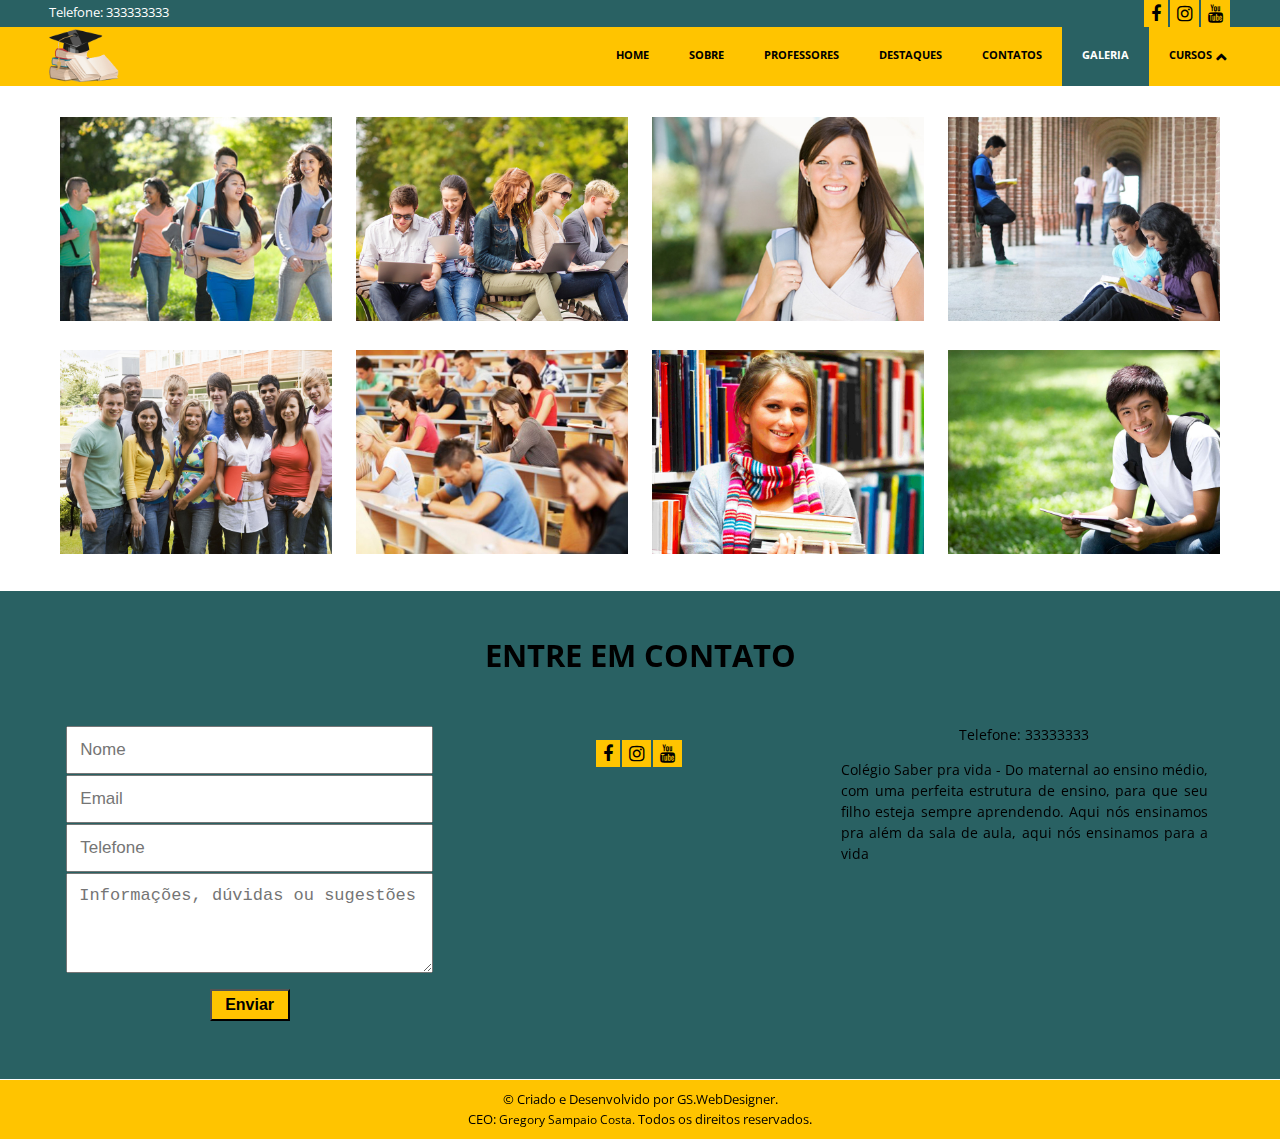
<file: galeria.html>
<!DOCTYPE html>
<html lang="pt-br">
 
  <head>
    <meta charset="utf-8">
    <meta name="viewport" content="width=device-width, initial-scale=1.0">
    <meta name="description" content="">
    <meta name="author" content="EGrappler.com, Sarfraz Shoukat, Muhammad Shahbaz Saleem">
    <title>Colegio_Template</title>
    
    <!-- Custom styles for this template -->
    <link href="css/style.css" rel="stylesheet">
    <link href="https://maxcdn.bootstrapcdn.com/font-awesome/4.5.0/css/font-awesome.min.css" rel="stylesheet">
    <!-- jQuery plugins -->
    <script src="js/jquery-1.12.4.min.js"></script>
    <!-- Modernizr é uma pequena biblioteca Javascript que detecta a disponibilidade das novas características do HTML5 e CSS3 nos browsers.Ex: Animações em geral  -->
    <script src="js/modernizr.custom.js"></script>
    <!-- Galeria fancyBox estilo -->
	<link rel="stylesheet" type="text/css" href="css/style_galeria.css" media="screen" />
    <!-- jQuery galeria -->
	<script type="text/javascript" src="js/jquert.fancybox.js"></script>
	<script type="text/javascript" src="js/jquery.fancybox.pack.js"></script>
   <script type="text/javascript" src="js/jquery.mousewheel.pack.js"></script>
   
    <!-- Função do topo sumindo -->
    <script>
		$(function(){   
			var nav = $('#menuHeader');   
			$(window).scroll(function () { 
				if ($(this).scrollTop() > 20) { 
					nav.addClass("menu-fixo"); 
				} else { 
					nav.removeClass("menu-fixo"); 
				} 
			});  
		});
	</script>
  
  </head>
  
<body id="home">
  <!-- Adicionar id ao topo para que função de scrool funcione, ancorando com o primeiro li (home)-->
  <div class="topo">
    <div class="container">
		<div class="endereco_phone">
		  <p>Telefone: 333333333</p> 
		</div>
		<div class="redes_1">  
		 <a href=""><i class="fa fa-facebook"></i></a>
		 <a href=""><i class="fa fa-instagram"></i></a>
		 <a href=""><i class="fa fa-youtube"></i></a>
		</div> 
    </div>
  </div>
  <header id="menuHeader" class="header"> 
    <div class="container">
	  <div class="row">
	    <div class="col-md-3">
		  <div class="logo">
		    <a href="index.html"><img class="logo" src="img/logo.png" alt=""></a>
		  </div>
		</div>
		
		<div>
             <nav class="menu">
                <div id="dl-menu" class="dl-menuwrapper">
                  <button class="dl-trigger">Open Menu</button>
                    <ul class="dl-menu">
                      <!-- A classe scroll serve para que o background do menu percorra automaticamente assim que o úsuario navegar pelas sessões, acrescentar o mesmo id do body, para que não haja problema na função -->
                      <li><a href="index.html#home">Home</a></li>
                      <li><a href="#sobre">Sobre</a></li>
                      <li><a href="#professores">Professores</a></li>
                      <li><a href="#destaques">Destaques</a></li>
                      <li><a href="#contatos">Contatos</a></li>
                      <li class="active"><a href="#contatos">Galeria</a></li>
                      <li><a href="#">Cursos</a>
						  <ul class="dl-submenu">
						     <li><a href="portfolio2.html">Curso 1 </a></li>
							 <li><a href="portfolio3.html">Curso 2</a></li>
							 <li><a href="portfolio4.html">Curso 3</a></li>
						  </ul>
					   </li>
                    </ul>
                 </div> 
             </nav><!-- /.menu --> 
		</div>
		
	  </div>

	</div>
  </header>	
  <section class="apresentacao">
     <div class="container galeria">
        <div class="foto_legenda"><figcaption id="texto_foto_galeria"><a class="fancybox" href="img/galeria/1.jpg" data-fancybox-group="gallery" title="Lorem ipsum dolor sit amet"><i class="fa fa-expand" aria-hidden="true"></i></a></figcaption><img src="img/galeria/1.jpg" alt=""/></div>

		 <div class="foto_legenda"><figcaption id="texto_foto_galeria"><a class="fancybox" href="img/galeria/2.jpg" data-fancybox-group="gallery" title="Lorem ipsum dolor sit amet"><i class="fa fa-expand" aria-hidden="true"></i></a></figcaption><img src="img/galeria/2.jpg" alt=""/></div>

		 <div class="foto_legenda"><figcaption id="texto_foto_galeria"><a class="fancybox" href="img/galeria/3.jpg" data-fancybox-group="gallery" title="Lorem ipsum dolor sit amet"><i class="fa fa-expand" aria-hidden="true"></i></a></figcaption><img src="img/galeria/3.jpg" alt=""/></div>

		 <div class="foto_legenda"><figcaption id="texto_foto_galeria"><a class="fancybox" href="img/galeria/4.jpg" data-fancybox-group="gallery" title="Lorem ipsum dolor sit amet"><i class="fa fa-expand" aria-hidden="true"></i></a></figcaption><img src="img/galeria/4.jpg" alt=""/></div>
         
         <div class="foto_legenda"><figcaption id="texto_foto_galeria"><a class="fancybox" href="img/galeria/5.jpg" data-fancybox-group="gallery" title="Lorem ipsum dolor sit amet"><i class="fa fa-expand" aria-hidden="true"></i></a></figcaption><img src="img/galeria/5.jpg" alt=""/></div>

		 <div class="foto_legenda"><figcaption id="texto_foto_galeria"><a class="fancybox" href="img/galeria/6.jpg" data-fancybox-group="gallery" title="Lorem ipsum dolor sit amet"><i class="fa fa-expand" aria-hidden="true"></i></a></figcaption><img src="img/galeria/6.jpg" alt=""/></div>

		 <div class="foto_legenda"><figcaption id="texto_foto_galeria"><a class="fancybox" href="img/galeria/7.jpg" data-fancybox-group="gallery" title="Lorem ipsum dolor sit amet"><i class="fa fa-expand" aria-hidden="true"></i></a></figcaption><img src="img/galeria/7.jpg" alt=""/></div>

		 <div class="foto_legenda"><figcaption id="texto_foto_galeria"><a class="fancybox" href="img/galeria/8.jpg" data-fancybox-group="gallery" title="Lorem ipsum dolor sit amet"><i class="fa fa-expand" aria-hidden="true"></i></a></figcaption><img src="img/galeria/8.jpg" alt=""/></div>
      </div>    
      <!-- /end #content -->
</section> 
 
<section  id="contatos" class="fechamento">    
     <div class="rodape">
		<div class="container">
		     <!----Formulário---->
			 <h1>ENTRE EM CONTATO</h1>				
			 <div id="Formulario">
				<form action="enviar_2.php" method="post">
					<input class="input_form" type="text" name="nome" placeholder="Nome" required>
					<input class="input_form" type="text" name="email" placeholder="Email" required>
					<input class="input_form" type="text" name="fone" placeholder="Telefone" required>
					<textarea id="assunto" name="mensagem" placeholder="Informações, dúvidas ou sugestões" required ></textarea>
					<input type="submit"	value="Enviar" id="botao">	   
			    </form>	
             </div>           
            <!----links redes---->
             <div class="links_frame">
				<div class="redes_3">  
				 <a href=""><i class="fa fa-facebook"></i></a>
				 <a href=""><i class="fa fa-instagram"></i></a>
				 <a href=""><i class="fa fa-youtube"></i></a>
				</div> 
				<div class="onde">
				 <iframe src="https://www.google.com/maps/embed?pb=!1m18!1m12!1m3!1d3981.410344376896!2d-38.6006319856986!3d-3.7203439972932046!2m3!1f0!2f0!3f0!3m2!1i1024!2i768!4f13.1!3m3!1m2!1s0x7c74a451d5437c1%3A0xe12e59f824f68e08!2sR.+Trinta+e+Um+(Conjunto+Polar%2C+1721+-+Vila+Velha%2C+Fortaleza+-+CE!5e0!3m2!1spt-PT!2sbr!4v1501462224142" width="100%" height="300px" frameborder="0" style="border:0" allowfullscreen></iframe>
				</div>
			</div>	
			<!----Telefone e sobre--->
			<div class="text-center fones">
				    <p class="">Telefone: 33333333</p>
				    <p class="rodape_sobre">Colégio Saber pra vida - Do maternal ao ensino médio, com uma perfeita estrutura de ensino, para que seu filho esteja sempre aprendendo. Aqui nós ensinamos pra além da sala de aula, aqui nós ensinamos para a vida</p>
			</div>				
		</div>
 	</div>  
 </section> 
    <!----Direitos autorais--->
 <footer>     
    <div class="text-center copyright">
	  &copy; Criado e Desenvolvido por GS.WebDesigner.<br>CEO: <a href="https://www.facebook.com/gregory.sampaio.54" target="_blank">Gregory Sampaio Costa.</a> Todos os direitos reservados.
    </div>
 </footer>       
    
    <!--Javascripts-->  
    <!-- JavaScript menu -->
    <script type="text/javascript" src="js/jquery.dlmenu.js"></script>
    <script type="text/javascript" src="js/script_menu.js"></script>
    <!-- JavaScript galeria -->
   
   
 </body>
</html>
</file>
<file: css/style_galeria.css>
.foto_legenda {
  width: 98%;
  margin: 1% auto;	
}
.foto_legenda img{
  width: 100%;
  max-height: 240px;
}
		
@media screen and (min-width: 500px){
.foto_legenda {
  width: 48%;  
  float: left;  
  margin: 1%;
}
	
}	
@media screen and (min-width: 960px){
 .foto_legenda {
  width: 31.11%;
  float: left; 	  
  margin: 1%;
}	
}			
@media screen and (min-width: 1170px){
  .foto_legenda {
  width: 23%;
  float: left;	  
  margin: 1%;
}			
			
}

.fancybox-wrap,
.fancybox-skin,
.fancybox-outer,
.fancybox-inner,
.fancybox-image,
.fancybox-wrap iframe,
.fancybox-wrap object,
.fancybox-nav,
.fancybox-nav span,
.fancybox-tmp
{
	padding: 0;
	margin: 0;
	border: 0;
	outline: none;
	vertical-align: top;
}

.fancybox-wrap {
	position: absolute;
	top: 0;
	left: 0;
	-webkit-transform: translate3d(0, 0, 0);
	transform: translate3d(0, 0, 0);
	z-index: 99999999;
}

.fancybox-skin {
	position: relative;
	
	color: #444;
	text-shadow: none;
	-webkit-border-radius: 4px;
	   -moz-border-radius: 4px;
	        border-radius: 4px;
}

.fancybox-opened {
	z-index: 8030;
}


.fancybox-outer, .fancybox-inner {
	position: relative;
}

.fancybox-inner {
	overflow: hidden;
}

.fancybox-type-iframe .fancybox-inner {
	-webkit-overflow-scrolling: touch;
}

.fancybox-error {
	color: #444;
	font: 14px/20px "Helvetica Neue",Helvetica,Arial,sans-serif;
	margin: 0;
	padding: 15px;
	white-space: nowrap;
}

.fancybox-image, .fancybox-iframe {
	display: block;
	width: 100%;
	height: 100%;
}

.fancybox-image {
	max-width: 100%;
	max-height: 100%;
}

#fancybox-loading, .fancybox-close, .fancybox-prev span, .fancybox-next span {
	background-image: url(../img/fancybox_sprite.png);
}

#fancybox-loading {
	position: fixed;
	top: 50%;
	left: 50%;
	margin-top: -22px;
	margin-left: -22px;
	background-position: 0 -108px;
	opacity: 0.8;
	cursor: pointer;
	z-index: 8060;
}

#fancybox-loading div {
	width: 44px;
	height: 44px;
	background: url(../img/fancybox_loading.gif) center center no-repeat;
}

.fancybox-close {
	position: absolute;
	top: -18px;
	right: -18px;
	width: 36px;
	height: 36px;
	cursor: pointer;
	z-index: 8040;
}

.fancybox-nav {
	position: absolute;
	top: 0;
	width: 40%;
	height: 100%;
	cursor: pointer;
	text-decoration: none;
	background: transparent url(../img/blank.gif); /* helps IE */
	-webkit-tap-highlight-color: rgba(0,0,0,0);
	z-index: 8040;
}

.fancybox-prev {
	left: 0;
}

.fancybox-next {
	right: 0;
}

.fancybox-nav span {
	position: absolute;
	top: 50%;
	width: 36px;
	height: 34px;
	margin-top: -18px;
	cursor: pointer;
	z-index: 8040;
	visibility: hidden;
}

.fancybox-prev span {
	left: 10px;
	background-position: 0 -36px;
}

.fancybox-next span {
	right: 10px;
	background-position: 0 -72px;
}

.fancybox-nav:hover span {
	visibility: visible;
}

.fancybox-tmp {
	position: absolute;
	top: -99999px;
	left: -99999px;
	max-width: 99999px;
	max-height: 99999px;
	overflow: visible !important;
}

/* Overlay helper */

.fancybox-lock {
    overflow: visible !important;
    width: auto;
}

.fancybox-lock body {
    overflow: hidden !important;
}

.fancybox-lock-test {
    overflow-y: hidden !important;
}

.fancybox-overlay {
	position: absolute;
	top: 0;
	left: 0;
	overflow: hidden;
	display: none;
	z-index: 8010;
	background: url(../img/fancybox_overlay.png);
}

.fancybox-overlay-fixed {
	position: fixed;
	bottom: 0;
	right: 0;
}

.fancybox-lock .fancybox-overlay {
	overflow: auto;
	overflow-y: scroll;
}

/* Title helper */

.fancybox-title {
	visibility: hidden;
	font: normal 13px/20px "Helvetica Neue",Helvetica,Arial,sans-serif;
	position: relative;
	text-shadow: none;
	z-index: 8050;
}

.fancybox-opened .fancybox-title {
	visibility: visible;
}

.fancybox-title-float-wrap {
	position: absolute;
	bottom: 0;
	right: 50%;
	margin-bottom: -35px;
	z-index: 8050;
	text-align: center;
}

.fancybox-title-float-wrap .child {
	display: inline-block;
	margin-right: -100%;
	padding: 2px 20px;
	background: transparent; /* Fallback for web browsers that doesn't support RGBa */
	background: rgba(0, 0, 0, 0.8);
	-webkit-border-radius: 15px;
	   -moz-border-radius: 15px;
	        border-radius: 15px;
	text-shadow: 0 1px 2px #222;
	color: #FFF;
	font-weight: bold;
	line-height: 24px;
	white-space: nowrap;
}

.fancybox-title-outside-wrap {
	position: relative;
	margin-top: 10px;
	color: #fff;
}

.fancybox-title-inside-wrap {
	padding-top: 10px;
}

.fancybox-title-over-wrap {
	position: absolute;
	bottom: 0;
	left: 0;
	color: #fff;
	padding: 10px;
	background: #000;
	background: rgba(0, 0, 0, .8);
}

/* figcaption da foto do carrossel */
.foto_legenda{
	position: relative;
	overflow: hidden;
	-moz-transition: 0.4s;
	-o-transition: 0.4s;
	-webkit-transition: 0.4s;
	transition: 0.4s;
	
}

#texto_foto_galeria {
	position: absolute;
	opacity: 0;
	height: 100%; 
	width: 100%;
}
#texto_foto_galeria:hover{
	opacity: 1;
	background: rgba(255,255,255,0.7);
}

/* Efeito do caption vindo de cima */
#texto_foto_galeria a {
	position: relative;
	width: 15%;
	text-align: center;
	margin: auto;
	line-height: 45px;
	font-weight: 700;
	color: #000;
	padding: 0;
	display: block;
	-moz-transition: opacity, 0.4s;
	-o-transition: opacity, 0.4s;
	-webkit-transition: opacity, 0.4s;
	transition: opacity, 0.4s;
}

#texto_foto_galeria i{
	font-size: 1.78em;
}

#texto_foto_galeria a {
	-moz-transform: translateY(-200%);
	-ms-transform: translateY(-200%);
	-webkit-transform: translateY(-200%);
	transform: translateY(-200%);
}

#texto_foto_galeria:hover a{
	-moz-transform: translateY(200%);
	-ms-transform: translateY(200%);
	-webkit-transform: translateY(200%);
	transform: translateY(200%);
}
</file>
<file: css/style.css>
@import url(http://fonts.googleapis.com/css?family=Open+Sans:400,300,600);			   /* Google webfont Styles */ 
@import url('font-awesome.css');                                                       /* Font Awesome Styles */ 
*,
*:before,
*:after {
  -webkit-box-sizing: border-box;
     -moz-box-sizing: border-box;
          box-sizing: border-box;
}

html, body {
    height: 100%;
	
}
body {
    
    font-family: "Open Sans",sans-serif;
    font-size: 14px;
	line-height: 1.5;
	margin: 0;
	padding: 0;
}

a{
	text-decoration: none;
}
.topo{
	width: 100%;
	float: left;
	height: auto;
	top: 0;
	align-items: center;
	background: #296163;
}

.endereco_phone{
	float: left;
	text-align: center;
	height: 10px;
	margin-top: -10px;
}

.endereco_phone p{
	color: #fff;
	font-size: 13px;
}

.redes_1, .redes_3{
	float: right;
}

.redes_1 a, .redes_3 a{
	float: left;
	margin-right: 2px;
	color: #000;
	background: #ffc400;
	padding: 0 7px;
	font-size: 18px;
}
/*Animação dos icones das redes sociais*/
.redes_1 a:hover{
	-webkit-animation: spinAround 0.6s;
	-moz-animation: spinAround 0.6s;
	animation: spinAround 0.6s;
	background: #296163;
	color: #ffc400;
}

@-webkit-keyframes spinAround {
	from {
		-webkit-transform: rotate(0deg)
	}
	to {
		-webkit-transform: rotate(360deg);
	}
}
@-moz-keyframes spinAround {
	from {
		-moz-transform: rotate(0deg)
	}
	to {
		-moz-transform: rotate(360deg);
	}
}
@keyframes spinAround {
	from {
		transform: rotate(0deg)
	}
	to {
		transform: rotate(360deg);
	}
}

/* Essa classe faz com que aconteça a função do script para menu fixo*/
.menu-fixo  {
    position:fixed !important;
    top: 0;
    z-index: 99;
}

/* Header
==========================*/

.header {
    background: #ffc400;
    width: 100%;
    z-index: 99;
	top: 0;
	left: 0;
    float: left;
}
.logo img {
    float: left;
    display: block;
	max-width: 70px;
	margin-top: 2px;
}

.menu ul ul { width: auto !important }
.menu ul ul li { width: 165px }
.menu ul li.sub li {
    width: 144px;
    border-left: 1px dotted #eee;
}
.menu { float: right }
.menu ul {
    margin: 0;
    padding: 0;
    list-style: none;
}
.menu ul li {
    position: relative;
    float: left;
	transition: all 0.6s;
}

.menu ul li:hover {
	background: rgb(41, 97, 99);
}
.menu ul li ul {
	background: #ffc400;
    position: absolute;
    left: 0px;
    display: block;
    visibility: hidden;
    width: 100%;
    opacity: 0;
	z-index: 999;
}
.menu ul li:hover ul {
    display: inline-block;
    -webkit-transition: all 0.2s ease;
    -moz-transition: all 0.2s ease;
    -ms-transition: all 0.2s ease;
    -o-transition: all 0.2s ease;
    transition: all 0.2s ease;
}
.menu ul li:hover ul, .menu ul li li:hover ul, .menu ul li li li:hover ul {
    display: block;
    visibility: visible;
    opacity: 1;
}
.menu ul li a {
    display: block;
    padding: 20px 20px;
    color: #000;
	font-weight: bolder;
    text-decoration: none;
    text-transform: uppercase;
    font-size: 11px;
    font-family: "Open Sans",sans-serif;
    transition: all 0.4s ease-out 0s;
	border-bottom: 2px solid transparent;
}

.dl-menuwrapper li > a:not(:only-child):after { 
		position: absolute; 
		top: 10px;
	    right: 5px;
		line-height: 40px; 
		font-family: FontAwesome; 
		speak: none; -webkit-font-smoothing: antialiased; 
		content: "\f078"; 
}

/* animação da setinha para submenu */
.menu ul li a:not(:only-child):after{
	transition: all 0.5s;
	transform: rotate(180deg);
}
.menu ul li:hover a:not(:only-child):after{
	transform: rotate(0);
}

.menu li a:hover {
    outline: none;
    color: #fff !important;
    text-decoration: none;
	 
}
.menu li a:before {
    display: block;
    margin: 0;
	color: #666;
    content: attr(data-description);
    text-transform: none;
    font-weight: 300;
    font-size: 11px;
    font-family: open sans;
    line-height: 0;
}
.menu li.active a { color: #fff; background: rgb(41, 97, 99);}
.menu li:hover { background: none; }
.menu li:hover a { color: #ffffff; }
.menu ul ul { background: #ffffff; }
.menu ul li ul li a {
    padding: 10px 24px;
    border-bottom: 1px dotted rgba(0,0,0, 0.08) !important;
    color: #666 !important;
    font-weight: normal;
    font-size: 12px;
}
.menu ul li ul {
   box-shadow: 0 4px 10px rgba(0, 0, 0, 0.1);
}
.menu ul li ul li a:hover {
    background-color: #296163;
    color: #ffffff !important;
}
nav.sticky .logo { margin-top: 17px }
nav.sticky ul li a {
    padding: 21px;
    font-weight: normal;
    font-size: 12px;
}
nav.sticky ul li a:before { content: '' }
.dl-trigger { display: none }
.dl-back { display: none }
.menu ul ul ul {
    top: 0px !important;
    left: 180px;
    margin-top: 0px !important;
}
.menu ul li ul li ul { visibility: hidden !important }
.menu ul li ul li:hover ul { visibility: visible !important }

.container {
  padding-right: 8px;
  padding-left: 8px;
  margin-right: auto;
  margin-left: auto;
}


@media (min-width: 768px) {
  .container {
    max-width: 750px;
  }
}

@media (min-width: 940px) {
  .container {
    max-width: 890px;
  }
}

@media (min-width: 1200px) {
  .container {
    max-width: 1199px;
  }
}

/*********************
    - Responsividade -
*********************/
/* phones e tablets */

@media (max-width: 767px) {
	
    .dl-trigger { 
		display: block;
		margin-top: -20px;
	}
    .dl-menuwrapper { 
		width: 100%; 
		max-width: 300px; 
		float: left; position: relative; 
		-webkit-perspective: 1000px; 
		-moz-perspective: 1000px; 
		perspective: 1000px; 
		-webkit-perspective-origin: 50% 200%;
		-moz-perspective-origin: 50% 200%; 
		perspective-origin: 50% 200%; 
		margin: 25px 0; z-index: 9999999; 
	}
    .dl-back { 
		display: block 
	}
    .dl-menuwrapper button {
		background: none; 
		border: none; 
		width: 44px; 
		height: 44px; 
		text-indent: -900em; 
		overflow: hidden; 
		position: relative; 
		cursor: pointer; 
		outline: none; 
		box-shadow: none !important;  
		float: none !important;
		border-radius: 0px !important; 
	}
	
    .dl-menuwrapper ul{ 
		background: #f8b601; 
		top: 44px;
	}
	
	.dl-menuwrapper ul .dl-submenu{ 
		background: rgb(248, 182, 1); 
		top: 0;
	}
    
    .dl-menuwrapper button.dl-active:after { 
		background: #fff; 
		box-shadow: 0 10px 0 #fff, 0 20px 0 #fff; 
	}
    .dl-menuwrapper button:after { 
		content: ''; 
		position: absolute; 
		width: 68%; 
		height: 5px; 
		background: #fff; 
		top: 10px; 
		left: 8px; 
		box-shadow: 0 10px 0 #fff, 0 20px 0 #fff; 
		opacity: 1; margin: 0 !important; 
	}	
    .dl-menuwrapper ul { 
		padding: 0; 
		list-style: none; 
		-webkit-transform-style: preserve-3d; 
		-moz-transform-style: preserve-3d; 
		transform-style: preserve-3d; 
	}
    .dl-menuwrapper li { 
		position: relative;
	}
    .dl-menuwrapper li a { 
		display: block; 
		position: relative; 
		padding: 15px 20px; 
		font-size: 16px; 
		line-height: 20px; 
		font-weight: 300; 
		color: #fff; 
		outline: none; 
	}
 
	/* Botão de voltar do submenu */
    .dl-menuwrapper li.dl-back > a { 
		padding-left: 30px; 
		background: rgba(255,255,255,0.2);
	}
	/* setas do submenu */
    .dl-menuwrapper li.dl-back:after, .dl-menuwrapper li > a:not(:only-child):after { 
		position: absolute; 
		top: 0;
		right: 15px;
		line-height: 50px; 
		font-family: FontAwesome; 
		speak: none; -webkit-font-smoothing: antialiased; 
		content: "\f054"; 
		color: #fff;
	}
	
	.menu ul li a:not(:only-child):after{
	transform: none;
    }
    .dl-menuwrapper li.dl-back:after { 
		left: 20px; 
		-webkit-transform: rotate(180deg); 
		-moz-transform: rotate(180deg); 
		transform: rotate(180deg); 
		color: #fff;
	}
    .dl-menuwrapper li > a:after { 
		right: 10px; 
		color: rgba(0,0,0,0.15); 
	}
    .dl-menuwrapper .dl-menu { 
		margin: 5px 0 0 -250px; 
		position: absolute; 
		width: 300px; 
		opacity: 0; 
		pointer-events: none; 
		-webkit-transform: translateY(10px); 
		-moz-transform: translateY(10px); 
		transform: translateY(10px); 
		-webkit-backface-visibility: hidden; 
		-moz-backface-visibility: hidden; 
		backface-visibility: hidden; 
	}
    .dl-menuwrapper .dl-menu.dl-menu-toggle { 
		-webkit-transition: all 0.3s ease; 
		-moz-transition: all 0.3s ease; 
		transition: all 0.3s ease; 
	}
    .dl-menuwrapper .dl-menu.dl-menuopen { 
		opacity: 1; 
		pointer-events: auto; 
		-webkit-transform: translateY(0px);
		-moz-transform: translateY(0px); 
		transform: translateY(0px); 
	}
    .dl-menuwrapper li .dl-submenu { 
		display: none;
		background: #f8b601; 
	}
    .dl-menu.dl-subview li, .dl-menu.dl-subview li.dl-subviewopen > a, .dl-menu.dl-subview li.dl-subview > a 
	{ 
		display: none 
	}
    .dl-menu.dl-subview li.dl-subview, .dl-menu.dl-subview li.dl-subview .dl-submenu, .dl-menu.dl-subview li.dl-subviewopen, .dl-menu.dl-subview li.dl-subviewopen > .dl-submenu, .dl-menu.dl-subview li.dl-subviewopen > .dl-submenu > li { 
		display: block 
	}
    .dl-menuwrapper > .dl-submenu { 
		position: absolute; 
		width: 300px; 
		margin-left: -250px; 
		top: 50px; 
		left: 0; 
	}
	
    .dl-menu.dl-animate-out-5 { 
		-webkit-animation: MenuAnimOut5 0.4s ease; 
		-moz-animation: MenuAnimOut5 0.4s ease;
		animation: MenuAnimOut5 0.4s ease; 
	}
    @-webkit-keyframes MenuAnimOut5 {
     100% { -webkit-transform: translateY(40%); opacity: 0; }
    }
    @-moz-keyframes MenuAnimOut5 {
     100% { -moz-transform: translateY(40%); opacity: 0; }
    }
    @keyframes MenuAnimOut5 {
     100% { transform: translateY(40%); opacity: 0; }
    }
    .dl-menu.dl-animate-in-5 { -webkit-animation: MenuAnimIn5 0.4s ease; -moz-animation: MenuAnimIn5 0.4s ease; animation: MenuAnimIn5 0.4s ease; }
    @-webkit-keyframes MenuAnimIn5 {
     0% { -webkit-transform: translateY(40%); opacity: 0; }
     100% { -webkit-transform: translateY(); opacity: 1; }
    }
    @-moz-keyframes MenuAnimIn5 {
     0% { -moz-transform: translateY(40%); opacity: 0; }
     100% { -moz-transform: translateY(); opacity: 1; }
    }
    @keyframes MenuAnimIn5 {
     0% { transform: translateY(40%); opacity: 0; }
     100% { transform: translateY(); opacity: 1; }
    }
    .dl-menuwrapper > .dl-submenu.dl-animate-in-5 { -webkit-animation: SubMenuAnimIn5 0.4s ease; -moz-animation: SubMenuAnimIn5 0.4s ease; animation: SubMenuAnimIn5 0.4s ease; }
    @-webkit-keyframes SubMenuAnimIn5 {
     0% { -webkit-transform: translateZ(-200px); opacity: 0; }
     100% { -webkit-transform: translateZ(); opacity: 1; }
    }
    @-moz-keyframes SubMenuAnimIn5 {
     0% { -moz-transform: translateZ(-200px); opacity: 0; }
     100% { -moz-transform: translateZ(); opacity: 1; }
    }
    @keyframes SubMenuAnimIn5 {
     0% { transform: translateZ(-200px); opacity: 0; }
     100% { transform: translateZ(); opacity: 1; }
    }
    .dl-menuwrapper > .dl-submenu.dl-animate-out-5 { -webkit-animation: SubMenuAnimOut5 0.4s ease; -moz-animation: SubMenuAnimOut5 0.4s ease; animation: SubMenuAnimOut5 0.4s ease; }
    @-webkit-keyframes SubMenuAnimOut5 {
     0% { -webkit-transform: translateZ(); opacity: 1; }
     100% { -webkit-transform: translateZ(-200px); opacity: 0; }
    }
    @-moz-keyframes SubMenuAnimOut5 {
     0% { -moz-transform: translateZ(); opacity: 1; }
     100% { -moz-transform: translateZ(-200px); opacity: 0; }
    }
    @keyframes SubMenuAnimOut5 {
     0% { transform: translateZ(); opacity: 1; }
     100% { transform: translateZ(-200px); opacity: 0; }
    }
    .menu ul li:hover ul, .menu ul li li:hover ul { 
		display: none 
	}
    .menu ul li { 
		float: none 
	}
    .menu ul li a {
		padding: 15px 20px; 
		margin: 0; 
		font-weight: 300; 
		color: #000; 
		font-weight: 700;
		font-size: 16px !important; 
		border-bottom: 2px solid transparent; 
	}
    .menu li a:before { 
		display: none 
	}
    .menu li:hover { 
		background: #000;
	}
    .menu li:hover a { 
		color: #fff !important; 
		border-bottom: 2px solid transparent; 
	}
    .menu li.active a { 
		color: #000; 
		border-bottom: 2px solid transparent; 
	}
   
    .menu ul li ul { 
		visibility: visible; 
		opacity: 1; 
		position: relative; 
	}
    .menu ul ul li { 
		width: 300px 
	}
    .menu ul li ul li a { 
		padding: 15px 20px; 
		font-weight: 300; 
		color: #000 !important; 
		font-weight: 700;
		font-size: 16px; 
		border-bottom: none !important; 
	}
    .menu ul li ul { 
		box-shadow: none; 
		border-bottom: none; 
	}
    .menu ul li ul li a:hover { 
		color: #fff !important 
	}
    .menu ul ul { 
		background: #169FE6; 
		color: #fff; 
	}
    .menu ul li ul li a:hover { 
		background: rgba(0,0,0,0.25) 
	}
    .menu ul ul ul { 
		margin-top: 0px !important; 
		left: 0px; }
    .menu ul li ul li ul { 
		visibility: visible !important 
	}
	
}

/* Slider */	

.slider-banner{
	width: 100%;
	margin: 0;
	left: 0;
	right: 0;
}

.banner {
	position:relative;
	float: left;
	width:100%;
	overflow:hidden;
	max-height: 500px;
}

/* Responsividade do slider */
	
@media screen and (max-width: 768px) { 

.container_menu{
	max-width: 94%;
	margin: auto;
}
	
.slider-banner h3{
	color: #fff;
	font-weight: bolder;
	margin: -30px auto;
	font-size: 19px;
	width: auto;
	font-family: sans-serif;
}
	
}

@media screen and (min-width: 768px) { 
.slider-banner h3{
	color: #fff;
	font-weight: bolder;
	margin: -30px auto;
	font-size: 35px;
	width: 100%;
	font-family: sans-serif;
}

}

@media screen and (min-width: 1024px) { 
.slider-banner h3{
	color: #fff;
	font-weight: bolder;
	margin: -30px auto;
	font-size: 40px;
	width: 100%;
	font-family: sans-serif;
}

}

/* Fim estilo slider */

/* Sobre */

.apresentacao{
	float: left;
	width: 100%;
	margin-top: 5px;
}

.text-center{
	text-align: center;
}

.container h1{
  text-align: center;
  font-size: 1.7em;	
}

.row_2 h1{
  text-align: center;
  font-size: 1.7em;	
}

.box-item{
    background: #EFEFEF;
	width: 100%;
    height: 100%;
	margin-bottom: 20px;
	position: relative;
	float: none;
}

.box-item img{
    width: 99.9999%;
	max-width: 100%;
}
.box-item p {
    font-size: 15px;
    line-height: 1.28em;
    padding: 0px 12px 26px !important;
}
.box-item p a {
	color: #000;
	padding: 4px;
	background: #ffc400;
	font-weight: 700;
	cursor: pointer;
}

.box-item p a:hover {
	background: #296163;
	color: #ffc400;
}
.box-item:before {
    content: "";
	width: 101%;
	height: 35%;
	background: #ffc400;
	float: right;
	position: absolute;
	z-index: -1;
	top: -2px;
	right: -1px
}

.box-item:after {
	content: "";
	width: 101%;
	height: 35%;
	background: #ffc400;
	float: right;
	position: absolute;
	z-index: -1;
	bottom: -2px;
	left: -1px; 
}

@media screen and (min-width: 640px){
	
.box-item{
	width: 46%;
	margin: 2% 2%;
	float: left;
}
		
}

@media screen and (min-width: 768px){
.apresentacao{
	margin: 20px auto;
	width: 100%;
}
.container h1{
  font-size: 1.9em;	
}

.row_2 h1{
  font-size: 1.9em;	
}	

}

@media screen and (min-width: 1170px){
.container h1{
  font-size: 2.2em;	
}
.row_2 h1{
  font-size: 2.2em;	
}	
.box-item{
	width: 23%;
	margin: 1%;
	float: left;
}
	
}

/* Fim da sessão Sobre */

/* Sessão professores */

/* Função do botão para ver texto sobre professor */
.texto_area, .texto_area_2, .texto_area_3, .texto_area_4{
	overflow: hidden;
	top: -15px;
}
.nav_aberta, .nav_aberta_2, .nav_aberta_3, .nav_aberta_4{
     position: relative;
     height: 0;
     text-align: center;
	 display: block;       
}   
.wrap, .wrap_2, .wrap_3, .wrap_4 {
	 max-width: 100%;
	 display:block;
	 margin: 0;  
}
/* Fim da função*/

.redes_2{
	text-align: center;
	width: 100%;
	display: flex;
	justify-content: center;
	margin-bottom: 6px;
}

.redes_2 a{
	text-align: center;
	margin-right: 2px;
	color: #000;
	background: #ffc400;
	padding: 0 7px;
	font-size: 18px;
	float: left;
}
/*Animação dos icones das redes sociais*/
.redes_2 a:hover {
	-webkit-animation: spinAround 0.6s;
	-moz-animation: spinAround 0.6s;
	animation: spinAround 0.6s;
	background: #296163;
	color: #ffc400;
	
}

@-webkit-keyframes spinAround {
	from {
		-webkit-transform: rotate(0deg)
	}
	to {
		-webkit-transform: rotate(360deg);
	}
}
@-moz-keyframes spinAround {
	from {
		-moz-transform: rotate(0deg)
	}
	to {
		-moz-transform: rotate(360deg);
	}
}
@keyframes spinAround {
	from {
		transform: rotate(0deg)
	}
	to {
		transform: rotate(360deg);
	}
}

/* Fim da Sessão professores */

/* Sessão Destaques */

.box-item_dest{
    background: #EFEFEF;
	width: 100%;
    height: 100%;
	margin-bottom: 20px;
	position: relative;
	float: none;
	
}

.box-item_dest img{
    width: 99.9999%;
	max-width: 100%;
}

.box-item_dest p {
    font-size: 15px;
    line-height: 1.28em;
    padding: 0px 12px 26px !important;
}


.box-item_dest:after {
	content: "";
	width: 101%;
	height: 8%;
	background: #ffc400;
	float: right;
	position: absolute;
	z-index: 99;
	bottom: -10px;
	left: -2px;
}

/*===========================
 Carrossel-Portfólio - 
============================ */

#owl-demo .item{
   margin: auto;
   width: 90%;
   height: 100%;		
}
#owl-demo .item img{
   display: block;
   width: 100%;
   height: auto;
   cursor: pointer;
   transition: all 0.4s;
}

.owl-carousel .owl-wrapper:after {
	content: ".";
	display: block;
	clear: both;
	visibility: hidden;
	line-height: 0;
	height: 0;
}
.owl-carousel{
	display: block;
	position: relative;
	width: 100%;
	float: left;
	-ms-touch-action: pan-y;
	margin-bottom: 20px;
}

/* figcaption da foto do carrossel */
.foto_legenda{
	position: relative;
}
#texto_foto_carrossel {
	position: absolute;
	opacity: 0;
	height: 100%; 
	width: 100%;
}
#texto_foto_carrossel:hover{
	opacity: 1;
	background: rgba(255,255,255,0.6);
}

/* Efeito do caption vindo de cima */
#texto_foto_carrossel a {
	position: relative;
	width: 35%;
	margin: auto;
	font-size: 17px;
	font-weight: 700;
	color: #000;
	background: #ffc400;
	padding: 4px;
	display: block;
	-moz-transition: opacity, 0.4s;
	-o-transition: opacity, 0.4s;
	-webkit-transition: opacity, 0.4s;
	transition: opacity, 0.4s;
	box-shadow: 0.5px 0.5px 0.5px 0.5px;
	-moz-box-shadow: 0.5px 0.5px 0.5px 0.5px;
	-o-box-shadow: 0.5px 0.5px 0.5px 0.5px;
	-webkit-box-shadow: 0.5px 0.5px 0.5px 0.5px;
	-ms-box-shadow: 0.5px 0.5px 0.5px 0.5px;
}

#texto_foto_carrossel a {
	-moz-transform: translateY(-200%);
	-ms-transform: translateY(-200%);
	-webkit-transform: translateY(-200%);
	transform: translateY(-200%);
}

#texto_foto_carrossel:hover a{
	-moz-transform: translateY(200%);
	-ms-transform: translateY(200%);
	-webkit-transform: translateY(200%);
}

/* fim do Efeito do caption */
/* fim do figcaption */

.owl-carousel .owl-wrapper{
	display: block;
	position: relative;
	-webkit-transform: translate3d(0px, 0px, 0px);
}
.owl-carousel .owl-wrapper-outer{
	overflow: hidden;
	position: relative;
	width: 100%;
}
.owl-carousel .owl-wrapper-outer.autoHeight{
	-webkit-transition: height 500ms ease-in-out;
	-moz-transition: height 500ms ease-in-out;
	-ms-transition: height 500ms ease-in-out;
	-o-transition: height 500ms ease-in-out;
	transition: height 500ms ease-in-out;
}
	
.owl-carousel .owl-item{
	float: left;
}
.owl-controls .owl-page,
.owl-controls .owl-buttons div{
	cursor: pointer;
}
.owl-controls {
	-webkit-user-select: none;
	-khtml-user-select: none;
	-moz-user-select: none;
	-ms-user-select: none;
	user-select: none;
	-webkit-tap-highlight-color: rgba(0, 0, 0, 0);
}

/* mouse icone */
.grabbing { 
    cursor:ew-resize;
}


/* Rodape*/

.fechamento{
	width: 100%;
	float: left;
	margin-bottom: 1px;
}

.rodape  {
	background:#296163;;
	float: left;
	width: 100%;
	padding: 20px;
	bottom: 0;
}

form{ 
	width: 100%; 
	text-align: center; 
	margin: 10px auto; 
	box-sizing: border-box;
	padding: 6px;
}

.input_form, textarea{ 
	width: 100%;
	margin-bottom: 1px; 
	padding: 12px; 
	box-sizing: border-box;
	font-size: 17px;
	transition: all 0.3s;
	-moz-transition: all 0.3s;
	-webkit-transition: all 0.3s;
	-o-transition: all 0.3s;
	-ms-transition: all 0.3s;
}

.input_form:hover, textarea:hover{ 
	transform: scale(1.1);
}

textarea{
	min-height: 100px;
	max-height: 200px;
	max-width: 100%;
}

#botao{
	background-color: #ffc400;;
	color: #000;
	padding: 5px;
	width: 80px;
	transition: all 0.3s;
	margin: 10px;
	font-size: 16px;
	font-weight: 700;
}

#botao:hover{
	cursor: pointer;
	background: #fff;
}

.links_frame{
	width: 100%;
	float: left;
	margin: 20px auto;
}

.redes_3{
	float: left;
	text-align: center;
	width: 100%;
	display: flex;
	justify-content: center;
	margin: 10px auto;
	padding: 20px;
}

.redes_3 a:hover {
	-webkit-animation: spinAround 0.6s;
	-moz-animation: spinAround 0.6s;
	animation: spinAround 0.6s;
	color: #296163;
}
.fones{
	width: 100%;
	float: left;
	margin: 20px auto;
}
.rodape_sobre{
	text-align: justify;
}

.copyright{
	float: left;
	width: 100%;
	padding: 10px 0;
	background: #ffc400;
	margin-bottom: 1px;
	font-size: 13px;
}

.copyright a{
	color: #000;
	font-size: 12px;
}

@media screen and (min-width: 768px){
#Formulario{
	float: left;
	width: 48%;
	margin: 1%;
}
.links_frame{
	float: left;
	width: 48%;
	margin: 1%;
}
	
iframe{
	height: 175px;
	
}	
.fones{
	width: 47%;
	margin: 2%;
	float: left;
}	
	
}

@media screen and (min-width: 1200px){
#Formulario{
	float: left;
	width: 32%;
	margin: 1%;
}
.links_frame{
	float: left;
	width: 30%;
	height: 300px;
	margin: 1%;
}
	
.fones{
	float: left;
	width: 31%;
	margin: 1%;
	
}	
		
}

/* Fim rodapé*/
</file>
